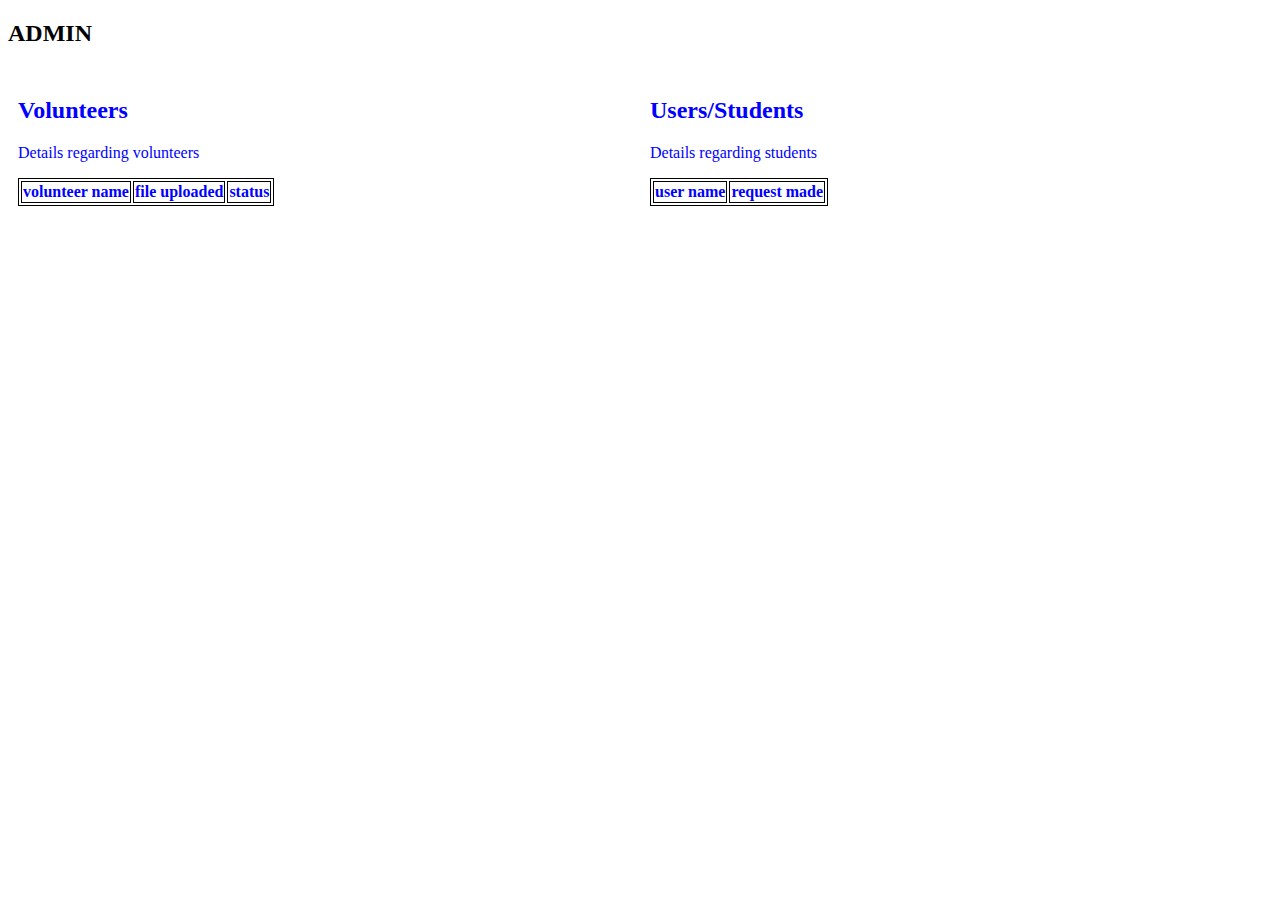
<file: admin.html>
<!DOCTYPE html>
<html>
<head>
<meta name="viewport" content="width=device-width, initial-scale=1">
<style>
* {
    box-sizing: border-box;
}

/* Create two equal columns that floats next to each other */
.column {
    float: left;
    width: 50%;
    padding: 10px;
    height: 100%;
	color: blue;
	

	/* Should be removed. Only for demonstration */
}

/* Clear floats after the columns */
.row:after {
    content: "";
    display: table;
    clear: both;
}

table , th, td{
border: 1px solid black;

}

body{
background-color: white;

}
</style>
</head>
<body>

<h2>ADMIN</h2>

<div class="row">
  <div class="column" style="background-color:white;">
    <h2>Volunteers</h2>
    <p>Details regarding volunteers</p>
	
	
	<table>
  <tr>
    <th>volunteer name</th>
    <th>file uploaded</th>
    <th>status</th>
  </tr>
  </table>
  </div>
 
  <div class="column" style="background-color:white;">
    <h2>Users/Students</h2>
    <p>Details regarding students</p>
	
	
	<table>
	<tr>
    <th>user name</th>
    <th>request made</th>
    
  </tr>
  </table>
  </div>
</div>
 

</body>
</html>
</file>
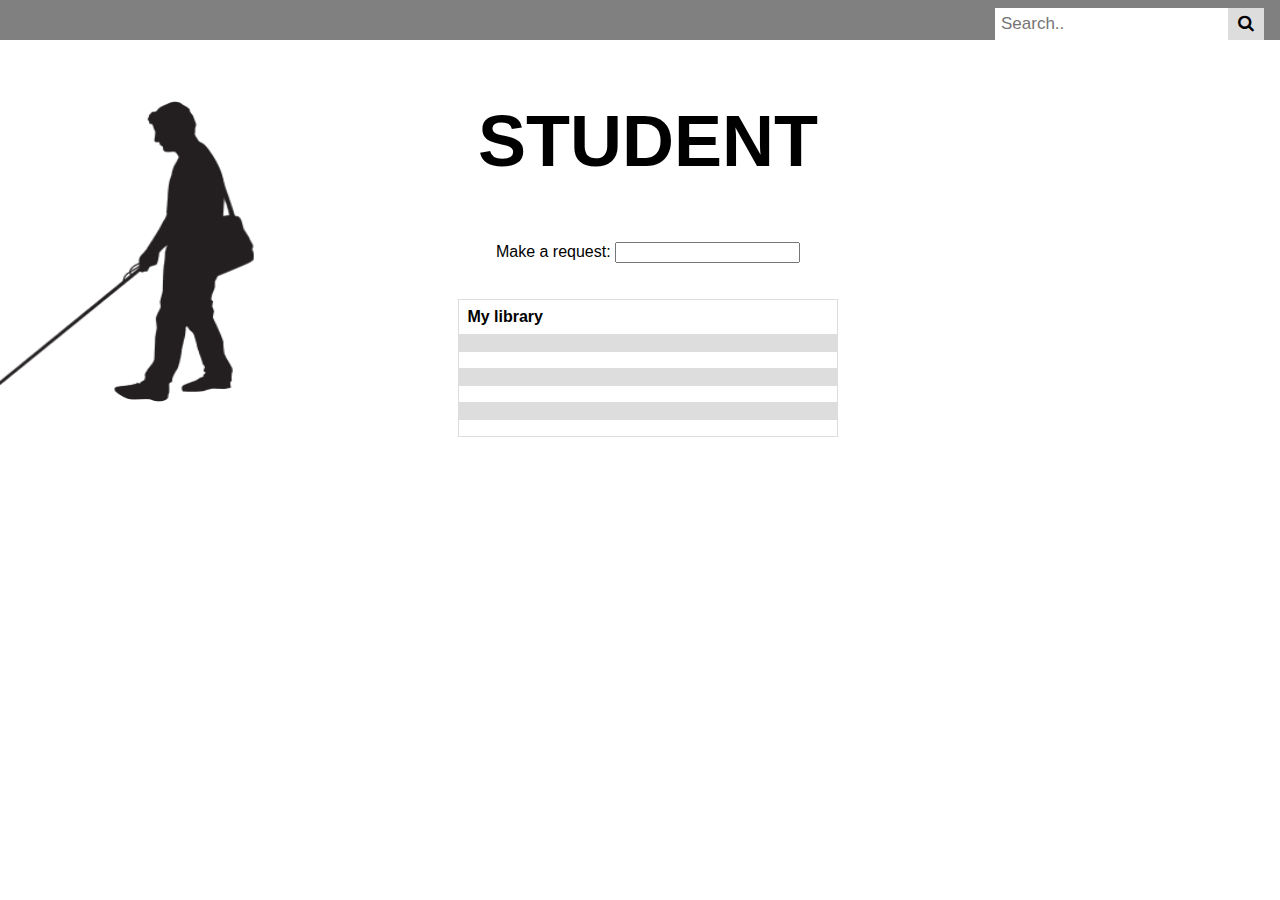
<file: student.html>
<!DOCTYPE html>
<html>
<head>
<link rel="stylesheet" href="https://cdnjs.cloudflare.com/ajax/libs/font-awesome/4.7.0/css/font-awesome.min.css">
<link rel="stylesheet" href="student.css" type="text/css">
</head>
<body>

<div class="topnav">
 
  <div class="search-container">
    <form action="/action_page.php">
      <input type="text" placeholder="Search.." name="search">
      <button type="submit"><i class="fa fa-search"></i></button>
    </form>
  </div>
</div>

<div id="example1" style="padding-left:16px ">
  <font size="15"><center><h2>STUDENT</h2></center></font>
  <center><form action="/action_page.php">
Make a request: <input type="text" name="FirstName" ><br></center>
  <br><br>
  <center>
  <table>
  <tr>
    <th>My library
</th>
    
  </tr>
  <tr>
    <td></td>
    
    
  </tr>
  <tr>
    <td></td>
 
   
  </tr>
  <tr>
    <td></td>
    
   
  </tr>
  <tr>
    <td></td>
    
   
  </tr>
  <tr>
    <td></td>
   
    
  </tr>
  <tr>
    <td></td>
    
    
  </tr>
</table>
</center>
 
</div>

</body>
</html>
</file>
<file: student.css>
table {
    font-family: arial, sans-serif;
    border-collapse: collapse;
    width: 30%;
}

td, th {
    border: 1px solid #dddddd;
    text-align: left;
    padding: 8px;
}

tr:nth-child(even) {
    background-color: #dddddd;
}
* {box-sizing: border-box;}

body {
  margin: 0;
  font-family: Arial, Helvetica, sans-serif;
}
#example1 {
    background: url(blind.png);
    background-repeat: no-repeat;
    background-size: 50% 90%;
}
.topnav {
  overflow: hidden;
  background-color: gray;
  background-size: 100% 90%;
}



.topnav .search-container {
  float: right;
}

.topnav input[type=text] {
  padding: 6px;
  margin-top: 8px;
  font-size: 17px;
  border: none;
}

.topnav .search-container button {
  float: right;
  padding: 6px 10px;
  margin-top: 8px;
  margin-right: 16px;
  background: #ddd;
  font-size: 17px;
  border: none;
  cursor: pointer;
}

.topnav .search-container button:hover {
  background: #ccc;
}

@media screen and (max-width: 600px) {
  .topnav .search-container {
    float: none;
  }
   .topnav input[type=text], .topnav .search-container button {
    float: none;
    display: block;
    text-align: left;
    width: 100%;
    margin: 0;
    padding: 14px;
  }
  .topnav input[type=text] {
    border: 1px solid #ccc;  
  }
}
</file>
